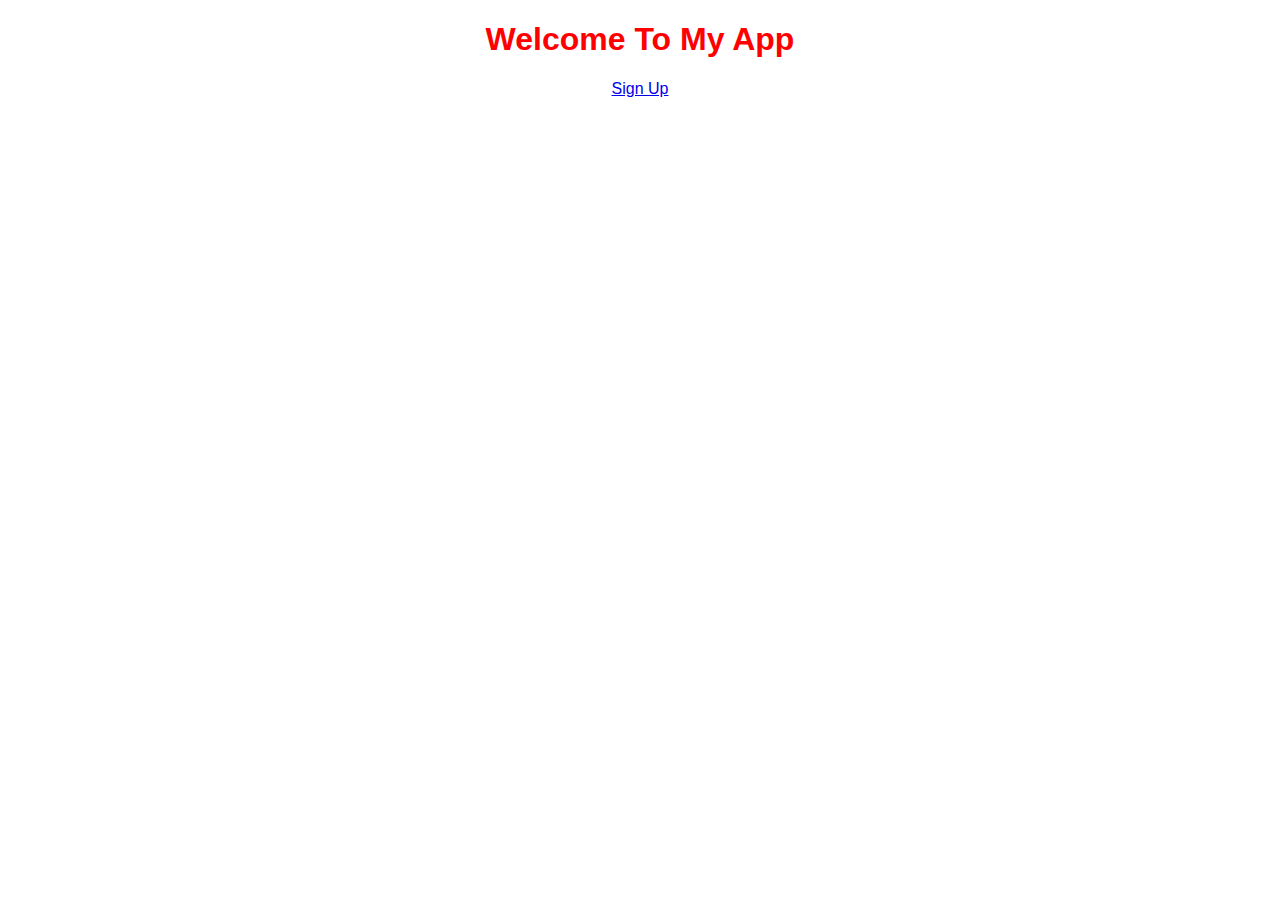
<file: client/index.html>
<!doctype html>
<html>

<head>
  <meta charset="utf-8">
  <meta name="description" content="">
  <meta name="viewport" content="width=device-width, initial-scale=1">
  <title>My wonderful app</title>
  <link rel="stylesheet" href="css/font.css">
  <link rel="stylesheet" href="css/main.css">
  <script src="js/vendor/modernizr.js"></script>
</head>

<body class="page-home">
  <header class="site-header">
    <h1 class="title">Welcome To My App</h1>
  </header>
  <section class="home-sign-up">
    <div class="row column">
      <a class="home-button" href="/register.html">Sign Up</a>
    </div>
  </section>
  <script src="js/vendor.js"></script>
</body>

</html>
</file>
<file: client/css/font.css>
@font-face {
    font-family: "fairplex-wide";
    font-style: normal;
    font-weight: 400;
    src: url("../fonts/fairplex-wide-n4.woff") format("woff2");
}
@font-face {
    font-family: "fairplex-wide";
    font-style: normal;
    font-weight: 700;
    src: url("../fonts/fairplex-wide-n7.woff") format("woff2");
}
</file>
<file: client/css/main.css>
html {
    font-family: sans-serif;
    line-height: 1.15;
    -ms-text-size-adjust: 100%;
    -webkit-text-size-adjust: 100%
}

body {
    margin: 0;
    text-align: center;
}

h1.title {
    color: red;
}
</file>
